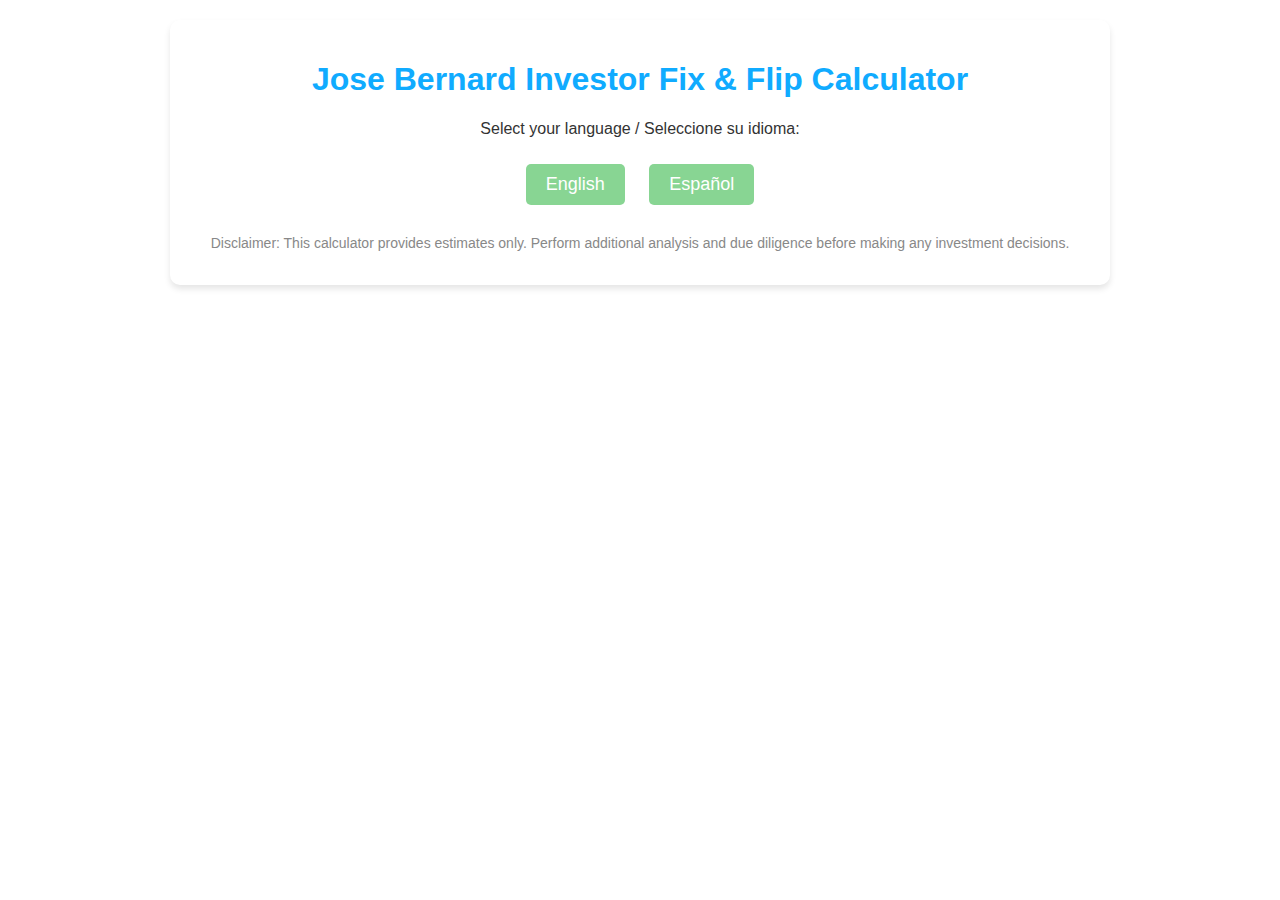
<file: JBI_House_Flipping_Calculator_8.html>
<!DOCTYPE html>
<html lang="en">
<head>
    <meta charset="UTF-8">
    <meta name="viewport" content="width=device-width, initial-scale=1.0">
    <title>Jose Bernard Investor Fix & Flip Calculator</title>
    <style>
        @import url('https://www.fontspace.com/a-big-deal-font-f51277');
        @import url('https://www.fontspace.com/agoestoesan-font-f14421');
        @import url('https://www.fontspace.com/aaargh-font-f11328');
        @import url('https://www.fontspace.com/amccd-font-f25168');

        body {
            font-family: 'Aaargh Normal', sans-serif;
            margin: 0;
            padding: 0;
            background-color: #FFFFFF;
            color: #333;
        }
        .container {
            max-width: 900px;
            margin: 20px auto;
            padding: 20px;
            background: #FFF;
            border-radius: 10px;
            box-shadow: 0 4px 6px rgba(0, 0, 0, 0.1);
        }
        .header {
            text-align: center;
            font-family: 'A BIG DEAL', sans-serif;
            color: #10ABFF;
        }
        .language-selection {
            text-align: center;
            margin: 20px 0;
        }
        .language-button {
            padding: 10px 20px;
            font-size: 18px;
            margin: 10px;
            border: none;
            border-radius: 5px;
            cursor: pointer;
            background-color: #88D593;
            color: white;
        }
        .language-button:hover {
            background-color: #6BAA73;
        }
        form {
            display: none;
            flex-direction: column;
            gap: 15px;
        }
        label {
            font-family: 'Agoestoesan Normal', sans-serif;
            font-weight: bold;
        }
        input {
            padding: 10px;
            font-size: 16px;
            border: 1px solid #ccc;
            border-radius: 5px;
        }
        button {
            padding: 15px;
            font-size: 18px;
            font-family: 'AMCCD', sans-serif;
            background-color: #FFFF26;
            color: black;
            border: none;
            border-radius: 5px;
            cursor: pointer;
        }
        button:hover {
            background-color: #F0E926;
        }
        .result, .scenarios {
            margin-top: 20px;
            padding: 15px;
            background-color: #F9F9F9;
            border-left: 5px solid #084B6F;
            border-radius: 5px;
        }
        .disclaimer {
            margin-top: 20px;
            font-size: 14px;
            color: #888;
            text-align: center;
        }
    </style>
</head>
<body>
    <div class="container">
        <h1 class="header">Jose Bernard Investor Fix & Flip Calculator</h1>
        <div class="language-selection">
            <p>Select your language / Seleccione su idioma:</p>
            <button class="language-button" onclick="setLanguage('en')">English</button>
            <button class="language-button" onclick="setLanguage('es')">Español</button>
        </div>
        <form id="calculator-form">
            <div>
                <label id="label-home-price" for="home-price">Home Price ($):</label>
                <input type="number" id="home-price" placeholder="E.g., 150000" required>
            </div>
            <div>
                <label id="label-down-payment-percentage" for="down-payment-percentage">Down Payment Percentage (%):</label>
                <input type="number" id="down-payment-percentage" placeholder="E.g., 20" required>
            </div>
            <div>
                <label id="label-loan-includes-renovation" for="loan-includes-renovation">Does the Loan Include Renovation Costs?:</label>
                <select id="loan-includes-renovation" required>
                    <option value="yes">Yes</option>
                    <option value="no">No</option>
                </select>
            </div>
            <div>
                <label id="label-loan-interest" for="loan-interest">Interest Rate (%):</label>
                <input type="number" id="loan-interest" placeholder="E.g., 5" required>
            </div>
            <div>
                <label id="label-holding-period" for="holding-period">Holding Period (Months):</label>
                <input type="number" id="holding-period" placeholder="E.g., 6" required>
            </div>
            <div>
                <label id="label-renovation-cost" for="renovation-cost">Renovation Cost ($):</label>
                <input type="number" id="renovation-cost" placeholder="E.g., 50000" required>
            </div>
            <div>
                <label id="label-purchase-closing-cost" for="purchase-closing-cost">Purchase Closing Cost Percentage (%):</label>
                <input type="number" id="purchase-closing-cost" placeholder="E.g., 3" required>
            </div>
            <div>
                <label id="label-property-taxes" for="property-taxes">Yearly Property Taxes ($):</label>
                <input type="number" id="property-taxes" placeholder="E.g., 3000" required>
            </div>
            <div>
                <label id="label-insurance" for="insurance">Yearly Insurance ($):</label>
                <input type="number" id="insurance" placeholder="E.g., 1200" required>
            </div>
            <div>
                <label id="label-utilities" for="utilities">Estimated Monthly Utilities ($):</label>
                <input type="number" id="utilities" placeholder="E.g., 200" required>
            </div>
            <div>
                <label id="label-after-repair-value" for="after-repair-value">After Repair Value (ARV) ($):</label>
                <input type="number" id="after-repair-value" placeholder="E.g., 250000" required>
            </div>
            <div>
                <label id="label-selling-cost" for="selling-cost">Selling Cost (%):</label>
                <input type="number" id="selling-cost" placeholder="E.g., 6" required>
            </div>
            <button type="button" onclick="calculate()">Calculate</button>
        </form>
        <div id="result" class="result" style="display: none;"></div>
        <div id="scenarios" class="scenarios" style="display: none;"></div>
        <p class="disclaimer">Disclaimer: This calculator provides estimates only. Perform additional analysis and due diligence before making any investment decisions.</p>
    </div>

    <script>
        let language = 'en';

        function setLanguage(selectedLanguage) {
            language = selectedLanguage;
            document.querySelector('.language-selection').style.display = 'none';
            document.getElementById('calculator-form').style.display = 'flex';

            if (language === 'es') {
                document.getElementById('label-home-price').innerText = 'Precio de la Casa ($):';
                document.getElementById('label-down-payment-percentage').innerText = 'Porcentaje de Pago Inicial (%):';
                document.getElementById('label-loan-includes-renovation').innerText = '¿El préstamo incluye costos de renovación?';
                document.getElementById('label-loan-interest').innerText = 'Tasa de Interés (%):';
                document.getElementById('label-holding-period').innerText = 'Período de Retención (Meses):';
                document.getElementById('label-renovation-cost').innerText = 'Costo de Renovación ($):';
                document.getElementById('label-purchase-closing-cost').innerText = 'Porcentaje de Costos de Cierre de Compra (%):';
                document.getElementById('label-property-taxes').innerText = 'Impuestos Anuales de Propiedad ($):';
                document.getElementById('label-insurance').innerText = 'Seguro Anual ($):';
                document.getElementById('label-utilities').innerText = 'Servicios Públicos Mensuales Estimados ($):';
                document.getElementById('label-after-repair-value').innerText = 'Valor Después de Reparar (ARV) ($):';
                document.getElementById('label-selling-cost').innerText = 'Costo de Venta (%):';
            }
        }

        function calculate() {
            const homePrice = parseFloat(document.getElementById('home-price').value);
            const downPaymentPercentage = parseFloat(document.getElementById('down-payment-percentage').value) / 100;
            const loanIncludesRenovation = document.getElementById('loan-includes-renovation').value === 'yes';
            const renovationCost = parseFloat(document.getElementById('renovation-cost').value);
            const loanInterestRate = parseFloat(document.getElementById('loan-interest').value);
            const holdingPeriod = parseFloat(document.getElementById('holding-period').value);
            const purchaseClosingCostPercentage = parseFloat(document.getElementById('purchase-closing-cost').value) / 100;
            const propertyTaxes = parseFloat(document.getElementById('property-taxes').value) / 12;
            const insurance = parseFloat(document.getElementById('insurance').value) / 12;
            const utilities = parseFloat(document.getElementById('utilities').value);
            const afterRepairValue = parseFloat(document.getElementById('after-repair-value').value);
            const sellingCostPercent = parseFloat(document.getElementById('selling-cost').value);

            const loanAmount = loanIncludesRenovation ? (homePrice + renovationCost) : homePrice;
            const downPayment = loanAmount * downPaymentPercentage;
            const monthlyInterest = (loanAmount * (loanInterestRate / 100)) / 12;
            const totalMonthlyCost = monthlyInterest + propertyTaxes + insurance + utilities;
            const totalHoldingCost = totalMonthlyCost * holdingPeriod;
            const purchaseClosingCost = loanIncludesRenovation ? (loanAmount * purchaseClosingCostPercentage) : (homePrice * purchaseClosingCostPercentage);

            const totalCashNeeded = loanIncludesRenovation
                ? (downPayment + purchaseClosingCost + (propertyTaxes + insurance) * holdingPeriod)
                : (homePrice + purchaseClosingCost + (propertyTaxes + insurance) * holdingPeriod);

            const baseSellingCost = (afterRepairValue * sellingCostPercent) / 100;
            const baseProfit = afterRepairValue - (homePrice + totalHoldingCost + baseSellingCost);
            const baseROI = (baseProfit / (homePrice + totalHoldingCost)) * 100;

            document.getElementById('result').style.display = 'block';
            document.getElementById('result').innerHTML = `<h3>Base Results:</h3>
                <p>Down Payment: $${downPayment.toFixed(2)}</p>
                <p>Monthly Loan Interest Only: $${monthlyInterest.toFixed(2)}</p>
                <p>Total Monthly Holding Cost: $${totalMonthlyCost.toFixed(2)}</p>
                <p>Total Purchasing Closing Cost: $${purchaseClosingCost.toFixed(2)}</p>
                <p>Total Cash Needed: $${totalCashNeeded.toFixed(2)}</p>`;

            // Scenario 1: Base Scenario
            const scenario1SellingCost = baseSellingCost;
            const scenario1Profit = baseProfit;
            const scenario1ROI = baseROI;

            // Scenario 2: +10% Renovation Cost, -10% ARV, +2 Months
            const scenario2ARV = afterRepairValue * 0.9;
            const scenario2RenovationCost = renovationCost * 1.1;
            const scenario2HoldingPeriod = holdingPeriod + 2;
            const scenario2TotalMonthlyCost = monthlyInterest + propertyTaxes + insurance + utilities;
            const scenario2TotalHoldingCost = scenario2TotalMonthlyCost * scenario2HoldingPeriod;
            const scenario2SellingCost = (scenario2ARV * sellingCostPercent) / 100;
            const scenario2Profit = scenario2ARV - (homePrice + scenario2TotalHoldingCost + scenario2SellingCost);
            const scenario2ROI = (scenario2Profit / (homePrice + scenario2TotalHoldingCost)) * 100;

            // Scenario 3: +20% Renovation Cost, -20% ARV, +4 Months
            const scenario3ARV = afterRepairValue * 0.8;
            const scenario3RenovationCost = renovationCost * 1.2;
            const scenario3HoldingPeriod = holdingPeriod + 4;
            const scenario3TotalMonthlyCost = monthlyInterest + propertyTaxes + insurance + utilities;
            const scenario3TotalHoldingCost = scenario3TotalMonthlyCost * scenario3HoldingPeriod;
            const scenario3SellingCost = (scenario3ARV * sellingCostPercent) / 100;
            const scenario3Profit = scenario3ARV - (homePrice + scenario3TotalHoldingCost + scenario3SellingCost);
            const scenario3ROI = (scenario3Profit / (homePrice + scenario3TotalHoldingCost)) * 100;

            document.getElementById('scenarios').style.display = 'block';
            document.getElementById('scenarios').innerHTML = `<h3>Scenarios:</h3>
                <p><strong>Scenario 1 (Base Scenario):</strong></p>
                <p>Total Holding Cost: $${totalHoldingCost.toFixed(2)}</p>
                <p>Profit: $${scenario1Profit.toFixed(2)}</p>
                <p>ROI: ${scenario1ROI.toFixed(2)}%</p>
                <p><strong>Scenario 2 (Renovation +10%, ARV -10%, Holding +2 months):</strong></p>
                <p>Total Holding Cost: $${scenario2TotalHoldingCost.toFixed(2)}</p>
                <p>Profit: $${scenario2Profit.toFixed(2)}</p>
                <p>ROI: ${scenario2ROI.toFixed(2)}%</p>
                <p><strong>Scenario 3 (Renovation +20%, ARV -20%, Holding +4 months):</strong></p>
                <p>Total Holding Cost: $${scenario3TotalHoldingCost.toFixed(2)}</p>
                <p>Profit: $${scenario3Profit.toFixed(2)}</p>
                <p>ROI: ${scenario3ROI.toFixed(2)}%</p>`;
        }
    </script>
</body>
</html>
</file>
